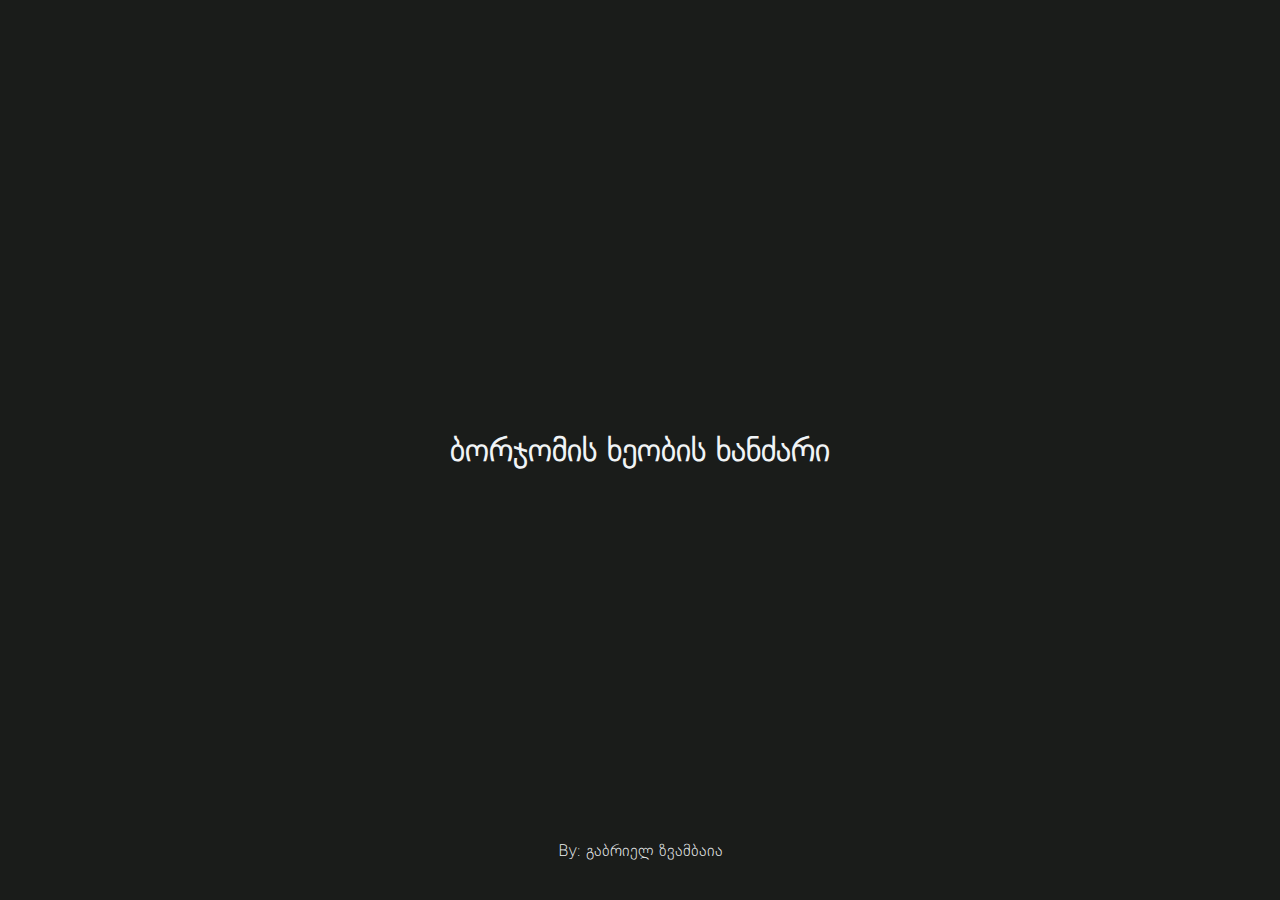
<file: index.html>
<!DOCTYPE html>
<html lang="en">

<head>
    <meta charset="UTF-8">
    <meta name="viewport" content="width=device-width, initial-scale=1.0">
    <script src="./Scripts/SyncTheme.js"></script>
    <link rel="stylesheet" href="./Styles/Style.css">
    <!-- <script src="/Scripts/GSAP.js" type="module"></script> -->
    <script src="./Scripts/jQuery.js" type="module"></script>
    <script src="./Scripts/Anime.js"></script>
    <script src="./Scripts/Slides.js" type="module"></script>
    <script src="./Scripts/NavigationGenerator.js" type="module"></script>
    <script src="./Scripts/KeyboardControl.js" type="module"></script>
    <script src="./Scripts/Sync.js" type="module"></script>
    <script src="./Scripts/Settings.js" type="module"></script>
    <script src="./Scripts/Focus.js" type="module"></script>
    <script type="module">
        import "/Scripts/jQuery.js"

        $("img").each(function() {
            $(this).on("dragstart", () => { return false })
        });
    </script>
    <script src="./Scripts/TimeNow.js" type="module"></script>
    <title>Biology Presentation</title>
</head>

<body>
    <div id="App" class="">
        <div class="Queue">
            <h1>ბორჯომის ხეობის ხანძარი</h1>

            <span class="Who">
                By: გაბრიელ ზვამბაია
            </span>
        </div>

        <div class="Slides">
            <div class="Slide">
                <div class="Text">
                    <p>ხანძარი ბორჯომის ხეობაში 2017 წლის 20 აგვისტოს, დღის მეორე ნახევარში დაბა წაღვერთან დაიწყო. პირველადი ინფორმაციით, ცეცხლი მთაზე ტყის მასივს ეკიდა. საღამოსკენ, ქარის და კლიმატური პირობების გამო, ხანძარი გაძლიერდა. აღსანიშნავია, რომ ცეცხლი იმ ტერიტორიას მოეკიდა, რომელიც 2008 წელს, საქართველო-რუსეთის ომის დროს. ხანძრის გავრცელებასთან ერთად, საქართველოს საგანგებო სიტუაციების მართვის სამსახურმა, სპეციალური ტექნიკა და ცოცხალი ძალის მობილიზება მოახდინა, მათ შორის ვერტმფრენისაც.  </p>
                </div>

                <img src="./Images/Borjomi_Valley.jpeg" alt="Fichtennadel">
            </div>
            <div class="Slide">
                <div class="Text">
                    <p>21 აგვისტოს ცეცხლმა უკვე სოფელ დაბამდე მიაღწია, თუმცა მალევე მოხდა მისი ლოკალიზება, მათ შორის სპეციალური თხრილების მეშვეობით და ვერტმფრენების დახმარებით. აღსანიშნავია, რომ ამავე დღის დაახლოებით 6 საათიდან, ხანძრის ჩაქრობაში აზერბაიჯანის საგანგებო სიტუაციების სამინისტროს ვერტმფრენიც ჩაირთო, რომელიც ქართული მხარის მოთხოვნით ჩამოფრინდა.  </p>
                </div>

                <img src="./Images/Xandzari1.jpg" alt="Plant">
            </div>
            <div class="Slide">
                <div class="Text">
                    <h2>ტყის საფრარის აღდგენის გეგმა</h2>

                    <ul>
                        <li>გავწმინდოთ ტერიტორია დაზიანებული ხეების ნაშთისგან</li>
                        <li>ჩვენ შეგვიძლია მცენარეები გადმოვრგოთ</li>
                        <li>მომავალში მივაქციოთ ყურადღება</li>
                    </ul>
                </div>

                <img src="./Images/Xandzari2.jpg" alt="Cycad Cones">
            </div>
            <!-- <div class="Slide">
                <div class="Text">
                    <p>შიშველთესლოვნები განსხვავებულსპორიანი მცენარეებია; მიდროსპოროფილები და მეგასპოროფილები განსხვავდებიან ფორმით, ზომით და აგებულებით. უძველეს და პრიმიტიულ თესლოვან გვიმრებს სტრობილები არ უვითარდებოდათ.</p>
                </div>

                <img src="./Images/Cone.jpg" alt="Cone">
            </div>
            <div class="Slide">
                <div class="Text">
                    <p>მიკრო- და მეგასპოროფილები თავისუფლად ისხდნენ ჩვეულებრივ გრძელ ყლორტებზე. დანარჩენი შიშველთესლოვნების სპოროფილები თავმოყრილია მეტ-ნაკლებად კომპაქტურ სტრობილებში.</p>
                </div>

                <img src="./Images/SagoPalmsCycads.jpg" alt="Sago Palms Cycads">
            </div>
            <div class="Slide">
                <div class="Text">
                    <p>შიშველთესლოვნების უმრავლესობის სტრობილები ერთსქესიანია. შიშველთესლოვნები ცნობილია ზედა დევონური პორიოდიდან; </p>
                </div>

                <img src="./Images/YellowFlower.jpg" alt="Yellow Flower">
            </div>
            <div class="Slide">
                <div class="Text">
                    <p>კარბონულსა და პერმულ პერიოდებში უკვე გვხვდება შიშველთესლოვნების მრავალი რიგის წარმომადგენლები, რომლებიც განსაკუთრებით განვითარდნენ მეზოზოურ პერიოდში. ამჟამად ცნობილია შიშველთესლოვნების 600-მდე სახეობა, რომელთა უმრავლესობა წიწვოვანებს მიეკუთვნება. </p>
                </div>

                <img src="./Images/DesertsFlower.jpg" alt="Desert Flower">
            </div>
            <div class="Slide">
                <h1 style="text-align: center;">მადლობა ყურადღებისთვის</h1>
            </div> -->
        </div>

        <nav>
            <div class="FocusedOverlay"></div>
        </nav>

        <div class="Burger">
            <span></span>
            <span></span>
        </div>

        <div class="Settings">
            <div class="Option">
                <span>Infuse powerful colors, bold, vibrant hues that command attention and evoke emotion with every stroke. Select a&nbsp;</span>
                
                <div class="DropdownButton">
                    <input class="Dropdown" type="checkbox" id="ThemeButton" name="Dropdown" />
                    <label for="ThemeButton">Theme</label>

                    <div class="MenuDropdown">
                        <button onclick="localStorage.setItem('Theme', 'Dark'); ToggleTheme(1)">Dark</button>
                        <button onclick="localStorage.setItem('Theme', 'Light'); ToggleTheme()">Light</button>
                    </div>
                </div>
            </div>
            <div class="Option CommingSoon">
                <span>Language is a tool that can infuse meaning and depth into every conversation, allowing us to communicate with powerful words. Select a&nbsp;</span>
                
                <div class="DropdownButton">
                    <input class="Dropdown" type="checkbox" id="LanguageButton" name="Dropdown" />
                    <label for="LanguageButton">Language</label>

                    <div class="MenuDropdown">
                        <button onclick="localStorage.setItem('Language', 'English'); ToggleLanguage(1)">English</button>
                        <button onclick="localStorage.setItem('Language', 'Georgian'); ToggleLanguage()">Georgian</button>
                    </div>
                </div>
            </div>
            <div class="Option">
                <div class="DropdownButton">
                    <input class="Dropdown" type="checkbox" id="LanguageButton" name="Dropdown" />
                    <label for="LanguageButton" onclick="localStorage.clear(); window.location.reload()">Reset</label>
                </div>

                <span>&nbsp;this site</span>
            </div>
        </div>

        <div class="Time">00 : 00</div>
    </div>
</body>

</html>
</file>
<file: Styles/Style.css>
@import url(./Colors.css);
@import url(./Fonts.css);

html,
body
{
    margin: 0;
    padding: 0;
    box-sizing: border-box;
    font-family: "Montserrat", "Dejavu";
    background: var(--Primary);
    color: var(--Text);
}

#App
{
    width: 100%;
    height: 100vh;
    position: absolute;
    display: flex;
    background: transparent;
}

.Slides
{
    padding: 0;
    overflow: auto;
    /* overflow: hidden; */
    scrollbar-width: none;
    /* Firefox */
    -ms-overflow-style: none;
    /* Explorer */
}

.Slides::-webkit-scrollbar
{
    display: none;
    /* For all other (known) */
}

.Slides::after
{
    content: '';
    display: table;
    clear: both;
}

.Slides>.Slide
{
    width: calc(100vw - 10rem);
    height: calc(100vh - 10rem);
    padding: 5rem;
    float: left;
    /* Use float */
}

nav
{
    height: 80vh;
    width: .35rem;
    position: fixed;
    top: 10vh;
    bottom: 10vh;
    right: 2.5rem;
    display: flex;
    /* flex-direction: column; */
    /* overflow-y: scroll; */
    overflow-y: hidden;
    white-space: unset;
    flex-wrap: wrap;
    scrollbar-width: none;
    /* Firefox */
    -ms-overflow-style: none;
    /* Explorer */
}

nav::-webkit-scrollbar
{
    display: none;
}

nav>.Tablet,
nav>.FocusedOverlay
{
    width: 100%;
    height: calc(80vh / 5 - (.5rem * 2));
    background: var(--Secondary);
    margin: .5rem 0;
    opacity: .5;
    border-radius: 50px;
    cursor: pointer;
    transition: .33s opacity ease-in-out;
}

nav.BrokenLayout
{
    height: fit-content;
    margin: auto 0;
}

nav>.Tablet:nth-child(2)
{
    margin-top: 0;
}

nav>.Tablet:last-child
{
    margin-bottom: 0;
}

/* nav > .Tablet.focus
{
    opacity: 1;
} */

nav>.FocusedOverlay
{
    opacity: 1;
    position: absolute;

    display: none;

    margin: 0;
    /* transform: translateY(12px); */
    pointer-events: none;
    transition: .33s transform ease-in-out;
}

body:not(.Disable) nav>.Tablet.Focus
{
    background: var(--Tertiary);
    opacity: 1;
}

nav>.Tablet:hover
{
    background: var(--Tertiary);
}

/* Generally end, now settings part */
.Burger
{
    width: 35px;
    height: 1.15rem;
    position: fixed;
    bottom: 1.9021739130434782608695652173913rem;
    left: 2.5rem;
    display: flex;
    z-index: 999;
}

.Burger span
{
    background-color: var(--Text);
    position: absolute;
    border-radius: 2px;
    transition: transform 0.3s;
    width: 100%;
    height: 4px;
}

.Burger span:nth-child(1)
{
    top: 0;
    left: 0;
}

.Burger span:nth-child(2)
{
    top: 13px;
    left: 0;
}

#App:not(.Open) .Burger:hover span:nth-child(1)
{
    transform: scaleX(.8);
    transition: .33s;
}

#App:not(.Open) .Burger:hover span:nth-child(2)
{
    transform: scaleX(.5);
}

#App.Open .Burger span:nth-child(1),
#App.Open .Burger span:nth-child(2)
{
    top: 13px;
    transition: .33s;
}

#App .Settings
{
    width: 100%;
    height: 100vh;
    position: fixed;
    top: 0;
    left: 0;
    opacity: 0;
    background: var(--Primary);
    transition: .33s opacity;
}

#App.Open .Settings
{
    opacity: 1;
    z-index: 99;
}

/* Button Style */
.DropdownButton
{
    position: relative;
    max-width: fit-content;
    /* margin-left: 10px; */
    /* padding: .5rem; */
    text-align: center;
    z-index: 200;
    user-select: none;
}

.DropdownButton > .MenuDropdown
{
    display: flex;
    align-items: center;
    flex-direction: column;
}

.DropdownButton > .MenuDropdown > button
{
    width: 100%;
    background-color: transparent;
    border: none;
    outline: none;
    margin: .25rem;
    border-radius: 3px;
    color: var(--Text);
    height: 25px;
    transition: .33s;
    font-weight: bold;
}

.DropdownButton > .MenuDropdown > button:hover
{
    background: #ffeba7;
    color: #292929;
}

[type="checkbox"]:checked,
[type="checkbox"]:not(:checked)
{
    position: absolute;
    left: -9999px;
    opacity: 0;
    pointer-events: none;
}

.Dropdown:checked + label,
.Dropdown:not(:checked) + label
{
    position: relative;
    font-family: 'Roboto', sans-serif;
    font-weight: 500;
    font-size: 15px;
    line-height: 2;
    height: 35px;
    transition: all 200ms linear;
    border-radius: 4px;
    width: 120px;
    letter-spacing: 1px;
    display: -webkit-inline-flex;
    display: -ms-inline-flexbox;
    display: inline-flex;
    -webkit-align-items: center;
    -moz-align-items: center;
    -ms-align-items: center;
    align-items: center;
    -webkit-justify-content: center;
    -moz-justify-content: center;
    -ms-justify-content: center;
    justify-content: center;
    -ms-flex-pack: center;
    text-align: center;
    border: none;
    background-color: #ffeba7;
    cursor: pointer;
    color: #313131;
    box-shadow: 0 12px 35px 0 rgba(255, 235, 167, .15);
    padding: .5rem;
}

.Dropdown:checked + label:before,
.Dropdown:not(:checked) + label:before
{
    position: fixed;
    top: 0;
    left: 0;
    content: '';
    width: 100%;
    height: 100%;
    z-index: -1;
    cursor: auto;
    pointer-events: none;
}

.Dropdown:checked + label:before
{
    pointer-events: auto;
}

.Dropdown:not(:checked) + label .uil
{
    font-size: 24px;
    margin-left: 10px;
    transition: transform 200ms linear;
}

.Dropdown:checked + label .uil
{
    transform: rotate(180deg);
    font-size: 24px;
    margin-left: 10px;
    transition: transform 200ms linear;
}

.MenuDropdown
{
    position: absolute;
    padding: 5px;
    margin-left: -5px;
    background-color: var(--Primary);
    margin-top: 10px;
    width: 100%;
    border-radius: 4px;
    display: block;
    box-shadow: 0 14px 35px 0 rgba(9, 9, 12, 0.4);
    z-index: 2;
    opacity: 0;
    pointer-events: none;
    transform: translateY(20px);
    transition: all 200ms linear;
}

.Option:not(.CommingSoon) .Dropdown:checked ~.MenuDropdown
{
    opacity: 1;
    pointer-events: auto;
    transform: translateY(0);
}

.Settings
{
    width: calc(100% - 5rem) !important;
    padding: 2.5rem;
    height: calc(100vh - 5rem) !important;
    z-index: -1;
}

.Settings .Option
{
    margin: .5rem 0;
    display: flex;
    align-items: center;
    user-select: none;
}

.Settings .Option:first-child
{
    margin-top: 0;
}

.Settings .Option:last-child
{
    margin-bottom: 0;
}

.Queue
{
    position: fixed;
    top: 0;
    left: 0;
    width: 100%;
    height: 100vh;
    display: flex;
    align-items: center;
    justify-content: center;
    flex-direction: column;
    z-index: 9999;
    background: var(--Primary);
    transition: .33s;
    user-select: none;
}

.Queue > .Who
{
    position: absolute;
    bottom: 2.5rem;
}

.Queue.Disable
{
    pointer-events: none;
    opacity: 0;
}

.Option.CommingSoon
{
    opacity: 1;
}

.Option.CommingSoon::before
{
    display: flex;
    width: fit-content;
    height: 1rem;
    position: absolute;
    opacity: .5;
    transform: translateY(-150%);
    content: 'Comming Soon';
}

.Option.CommingSoon > *:not(.DropdownButton)
{
    pointer-events: none;
}

.Option.CommingSoon .DropdownButton
{
    transition: .33s;
}

.Option.CommingSoon .DropdownButton:hover
{
    opacity: .75;    
}

/* Slides & contents */
.Slides > .Slide
{
    display: flex;
}

.Slides > .Slide > *
{
    flex: 1;
}

.Slides > .Slide > *:first-child
{
    margin: auto 1.5rem auto 0;
    text-indent: 2.5rem;
}

.Slides > .Slide > *:last-child
{
    margin-left: 1.5rem;
}

.Slides > .Slide > img
{
    border-radius: 6px;
    width: auto;
    height: auto;
}

.Slides > .Slide:nth-child(2n)
{
    flex-direction: row-reverse;
}

.Slides > .Slide:nth-child(2n) > *:first-child
{
    margin: auto 0 auto 1.5rem;
    text-indent: 2.5rem;
}

.Slides > .Slide:nth-child(2n) > *:last-child
{
    margin-right: 1.5rem;
}

/* On #App:focus */
.Burger, nav, .Time
{
    transition: .33s;
}

#App.Focus .Burger, #App.Focus nav, #App.Focus .Time
{
    opacity: 0;
}

/* Basic slide's transition */
.Slides > .Slide
{
    margin-top: 0;
    opacity: 1;
    transition: .33s opacity;
}

.Slides > .Slide:not(.Focus)
{
    opacity: 0;
}

.Slides > .Slide.Focus img
{
    transition: .33s;
}

.Slides > .Slide.Focus img:hover
{
    opacity: .75;
}

/* Time (useless */
.Time
{
    display: flex;
    position: fixed;
    top: 1rem;
    left: 1.5rem;
    opacity: 0;
    pointer-events: none;
    transition: .33s opacity;
}

.Time.Show
{
    opacity: 1;
}

/* Initial edit for `li` tags */
ul
{
    padding: 0;
}

li
{
    padding: 0;
    text-indent: .5rem;
    margin-left: 2.5rem;
    margin-top: 1.5rem;
}
</file>
